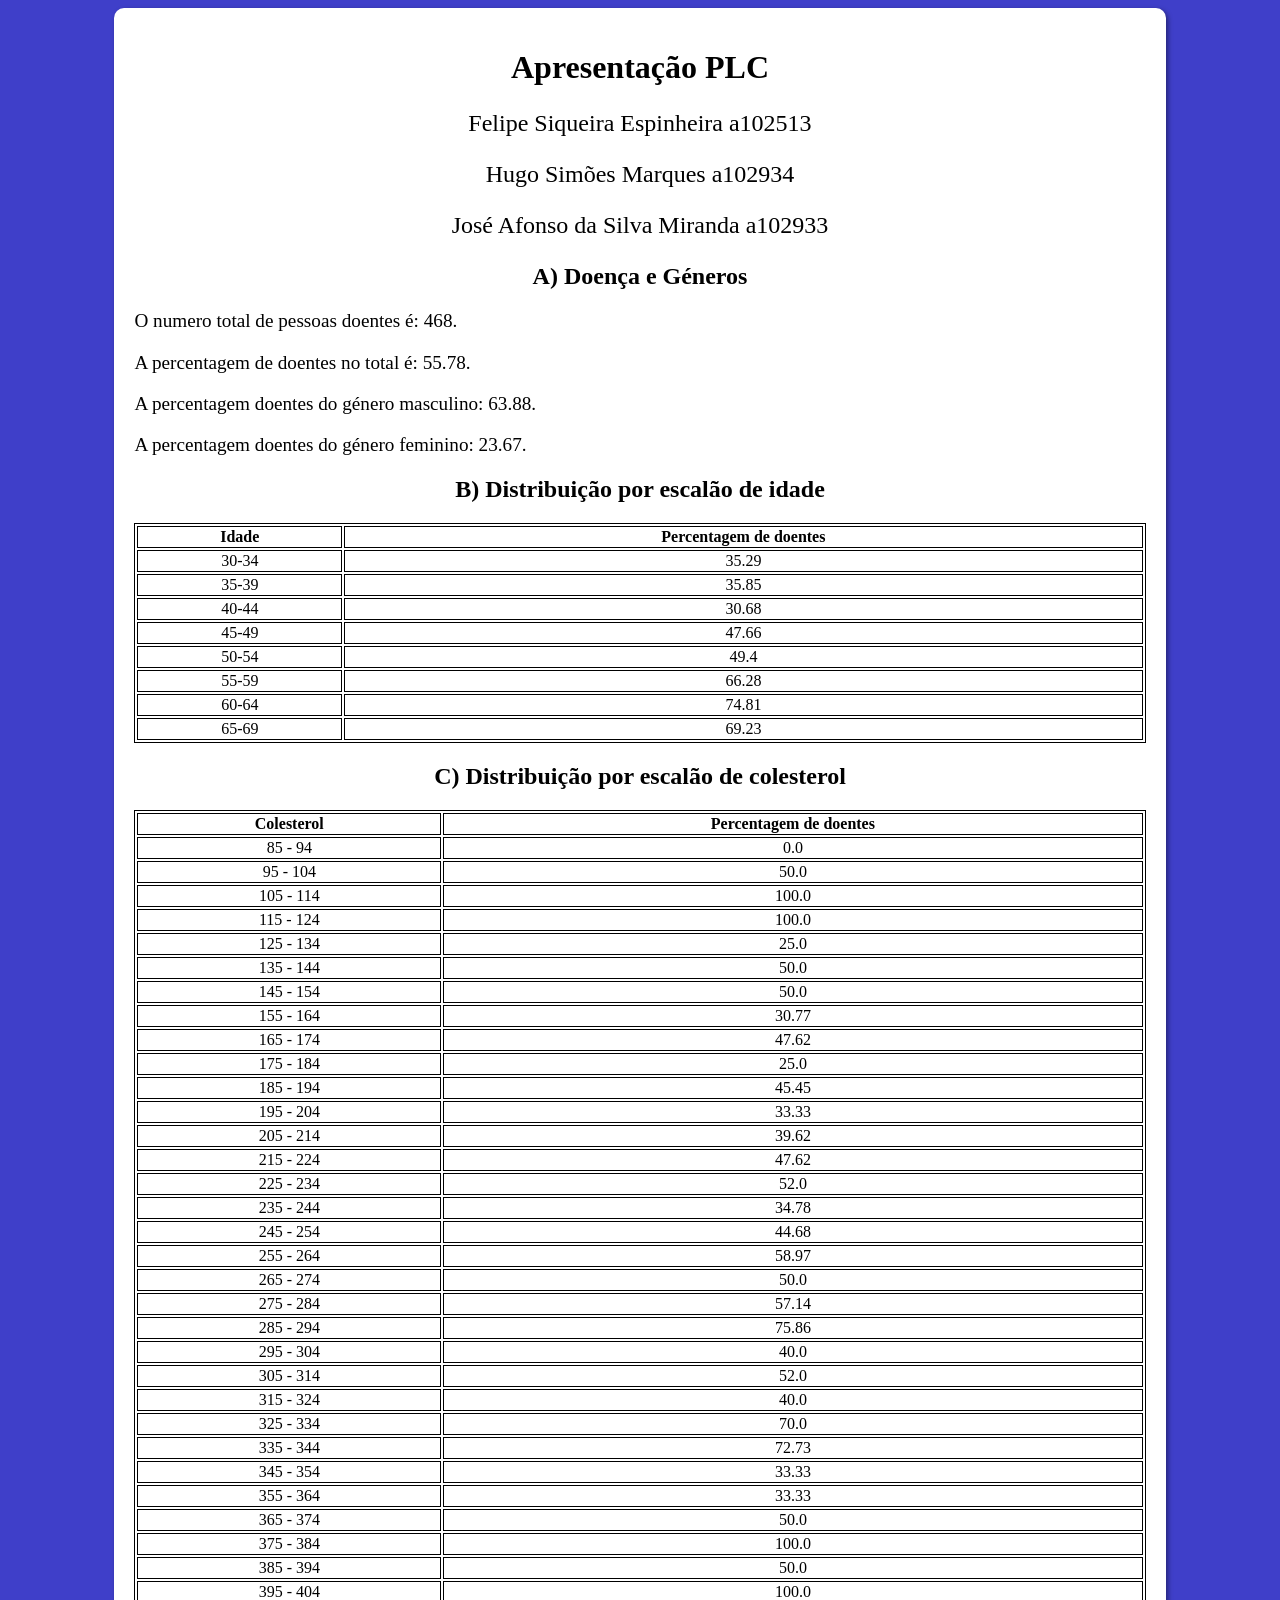
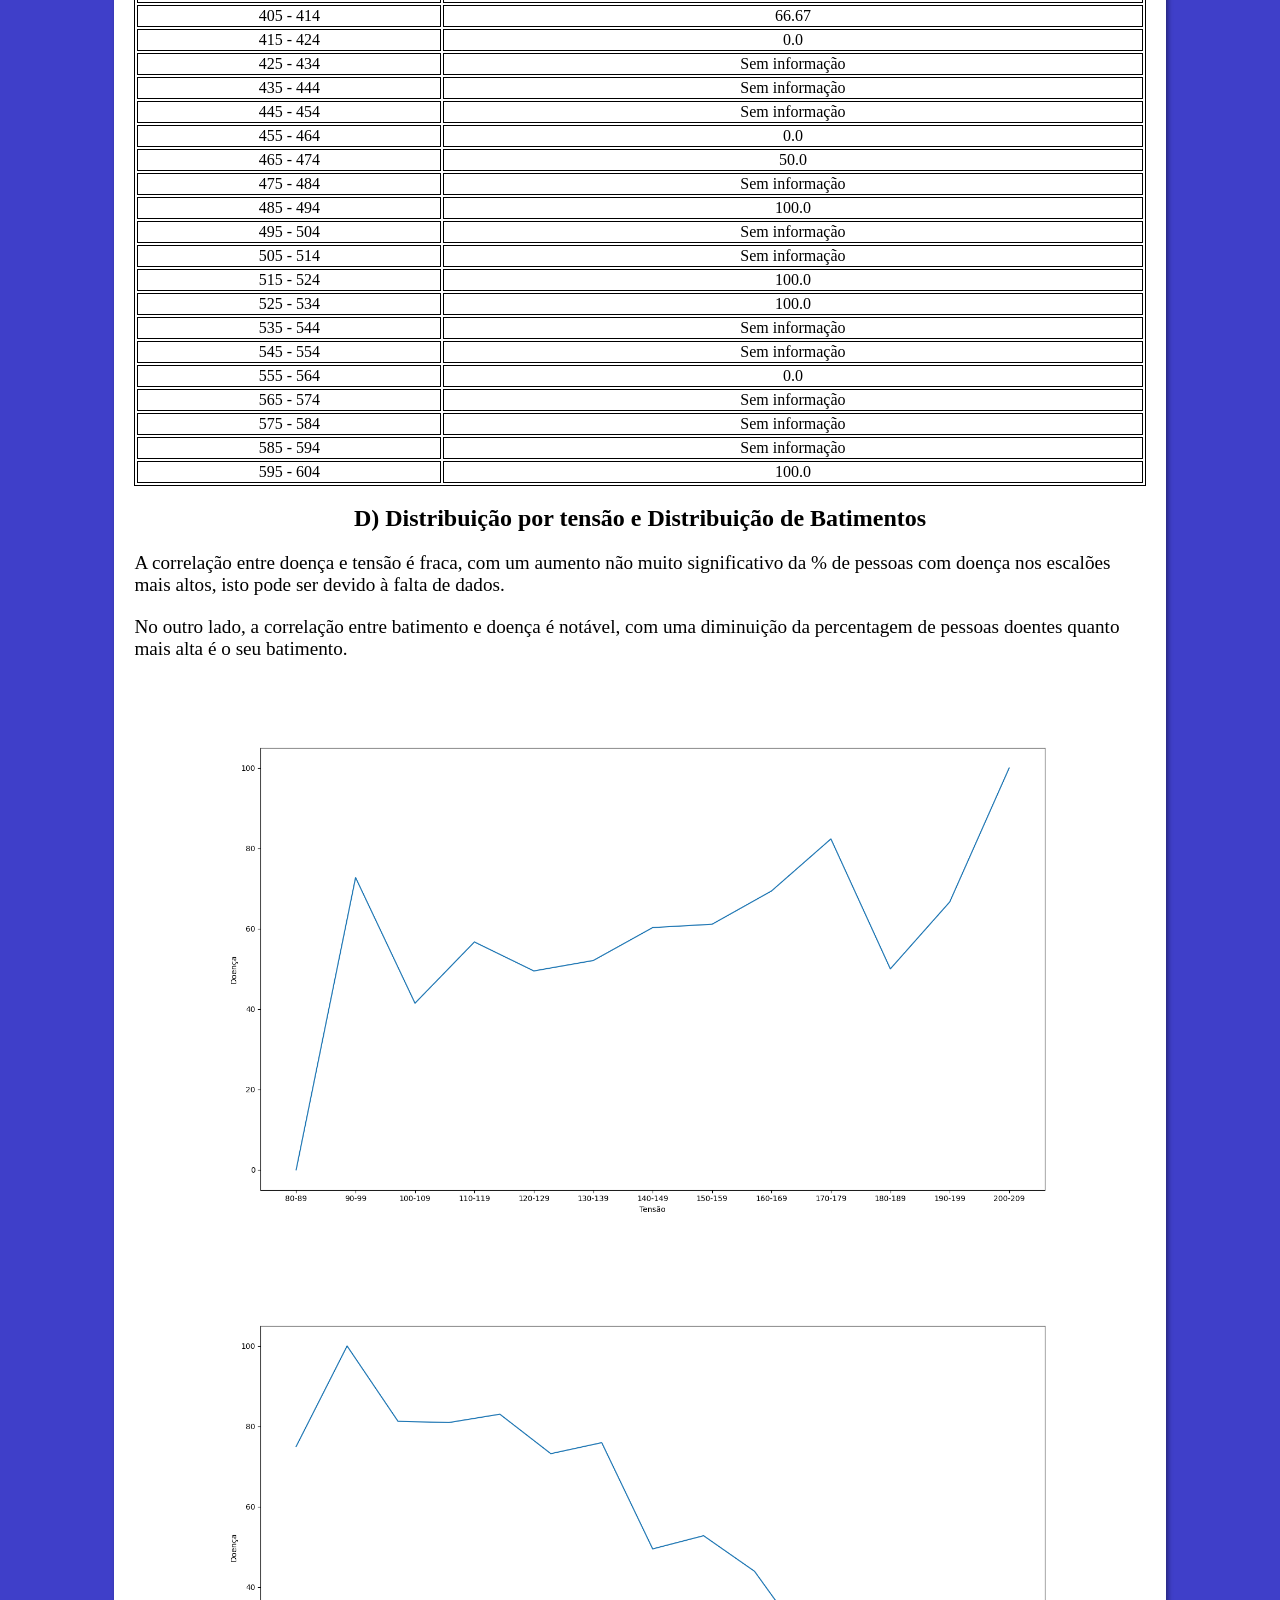
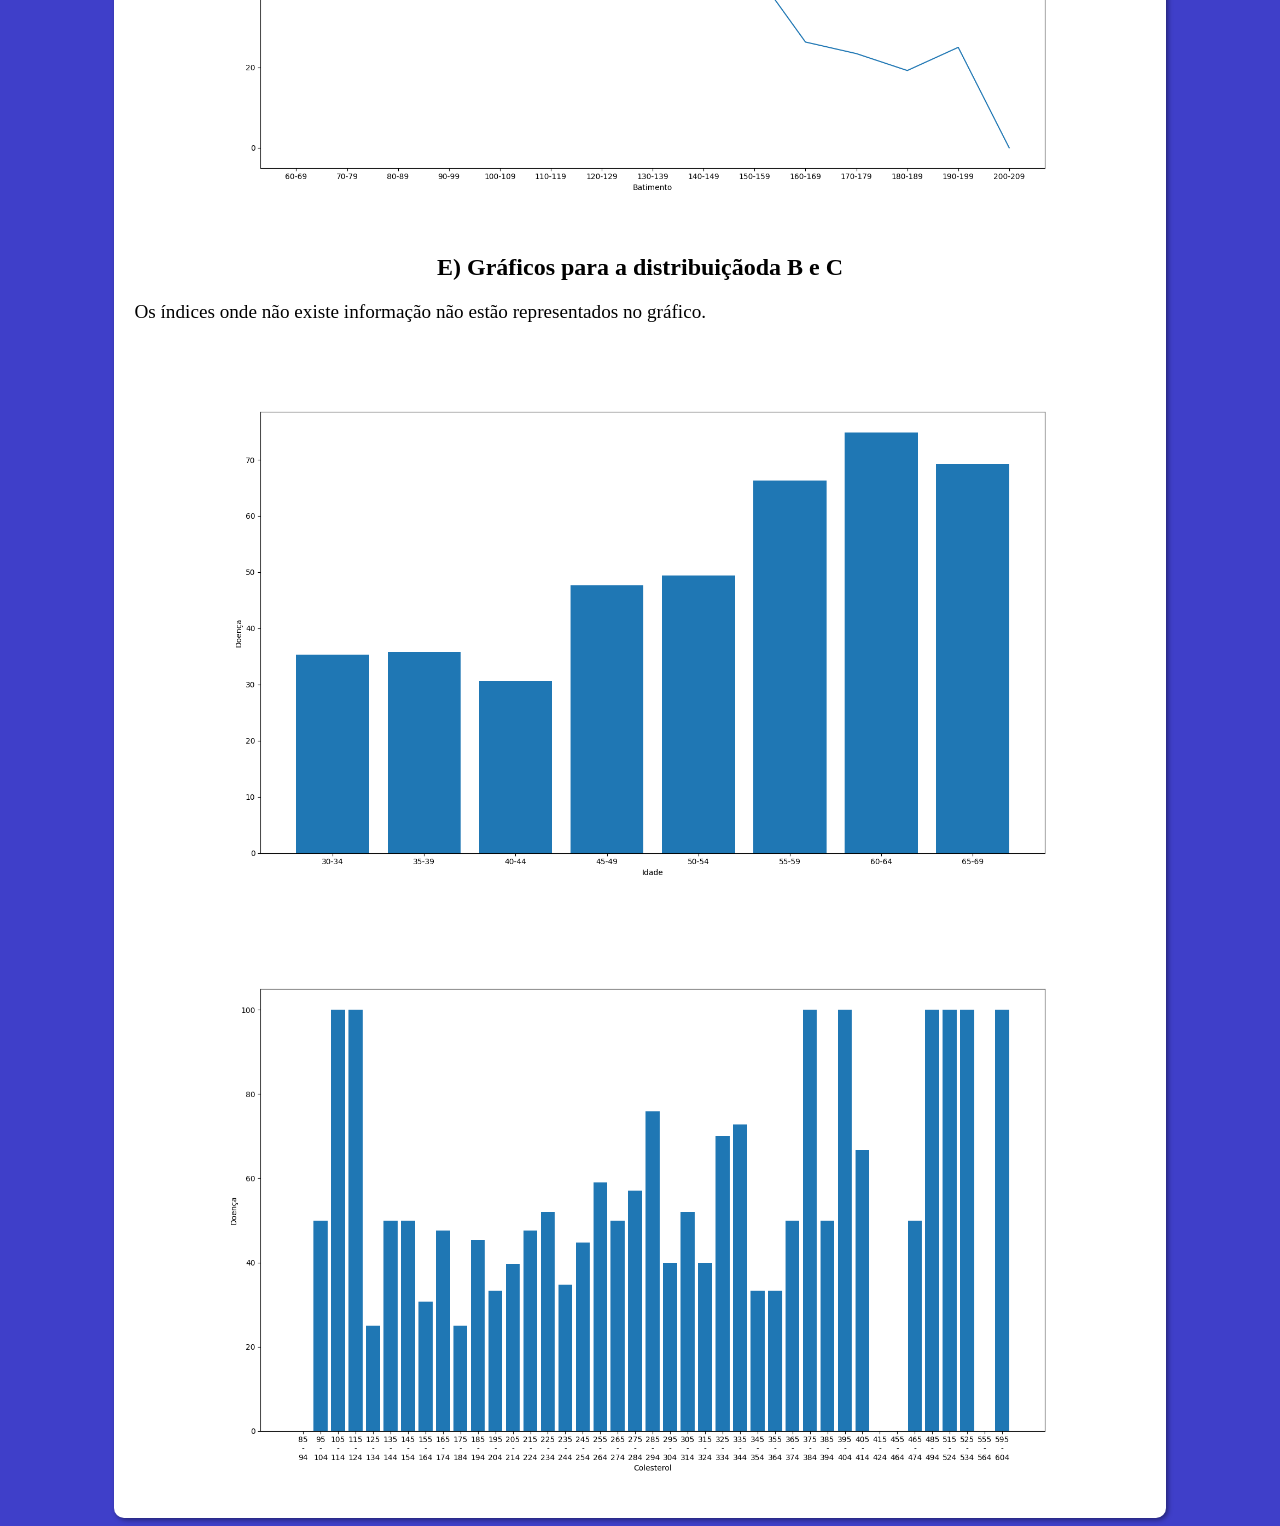
<file: index.html>
<!DOCTYPE html>
        <html lang="en">
        <head>
            <meta charset="UTF-8">
            <meta name="viewport" content="width=device-width, initial-scale=1.0">
            <title>G07 - Apresentação PLC</title>
            <style>
            body{
                background-color: rgb(63, 63, 201);
            }
            main{
                background-color: rgb(255, 255, 255);
                border-radius: 10px;
                box-shadow: 2px 2px 5px rgba(0, 0, 0, 0.425);
                width: 80%;
                padding: 20px;
                margin: auto;
                text-align: center;
            }
            p{
                text-align: left;
                font-size: 120%;
            }
            table, th, td {
                border: 1px solid black;
            }
            img{
                width: 100%;
            }
            </style>
        </head>
        <body>
            <main>
                <h1>Apresentação PLC</h1>
                <p style="text-align: center; font-size: 150%;">Felipe Siqueira Espinheira a102513</p>
                <p style="text-align: center; font-size: 150%;">Hugo Simões Marques a102934</p>
                <p style="text-align: center; font-size: 150%;">José Afonso da Silva Miranda a102933</p>

                <h2>A) Doença e Géneros</h2>
                <p>O numero total de pessoas doentes é: 468.</p>
                <p>A percentagem de doentes no total é: 55.78.</p>
                <p>A percentagem doentes do género masculino: 63.88.</p>
                <p>A percentagem doentes do género feminino: 23.67.</p>

                <h2>B) Distribuição por escalão de idade</h2>
                <table style="width:100%">
                    <tr>
                    <th>Idade</th>
                    <th>Percentagem de doentes</th>
                    </tr>
                    <tr><td>30-34</td><td>35.29</td></tr><tr><td>35-39</td><td>35.85</td></tr><tr><td>40-44</td><td>30.68</td></tr><tr><td>45-49</td><td>47.66</td></tr><tr><td>50-54</td><td>49.4</td></tr><tr><td>55-59</td><td>66.28</td></tr><tr><td>60-64</td><td>74.81</td></tr><tr><td>65-69</td><td>69.23</td></tr>
                </table>
                <h2>C) Distribuição por escalão de colesterol</h2>
                    <table style="width:100%">
                        <tr>
                        <th>Colesterol</th>
                        <th>Percentagem de doentes</th>
                        </tr>
                        <tr><td>85
-
94</td><td>0.0</td></tr><tr><td>95
-
104</td><td>50.0</td></tr><tr><td>105
-
114</td><td>100.0</td></tr><tr><td>115
-
124</td><td>100.0</td></tr><tr><td>125
-
134</td><td>25.0</td></tr><tr><td>135
-
144</td><td>50.0</td></tr><tr><td>145
-
154</td><td>50.0</td></tr><tr><td>155
-
164</td><td>30.77</td></tr><tr><td>165
-
174</td><td>47.62</td></tr><tr><td>175
-
184</td><td>25.0</td></tr><tr><td>185
-
194</td><td>45.45</td></tr><tr><td>195
-
204</td><td>33.33</td></tr><tr><td>205
-
214</td><td>39.62</td></tr><tr><td>215
-
224</td><td>47.62</td></tr><tr><td>225
-
234</td><td>52.0</td></tr><tr><td>235
-
244</td><td>34.78</td></tr><tr><td>245
-
254</td><td>44.68</td></tr><tr><td>255
-
264</td><td>58.97</td></tr><tr><td>265
-
274</td><td>50.0</td></tr><tr><td>275
-
284</td><td>57.14</td></tr><tr><td>285
-
294</td><td>75.86</td></tr><tr><td>295
-
304</td><td>40.0</td></tr><tr><td>305
-
314</td><td>52.0</td></tr><tr><td>315
-
324</td><td>40.0</td></tr><tr><td>325
-
334</td><td>70.0</td></tr><tr><td>335
-
344</td><td>72.73</td></tr><tr><td>345
-
354</td><td>33.33</td></tr><tr><td>355
-
364</td><td>33.33</td></tr><tr><td>365
-
374</td><td>50.0</td></tr><tr><td>375
-
384</td><td>100.0</td></tr><tr><td>385
-
394</td><td>50.0</td></tr><tr><td>395
-
404</td><td>100.0</td></tr><tr><td>405
-
414</td><td>66.67</td></tr><tr><td>415
-
424</td><td>0.0</td></tr><tr><td>425
-
434</td><td>Sem informação</td></tr><tr><td>435
-
444</td><td>Sem informação</td></tr><tr><td>445
-
454</td><td>Sem informação</td></tr><tr><td>455
-
464</td><td>0.0</td></tr><tr><td>465
-
474</td><td>50.0</td></tr><tr><td>475
-
484</td><td>Sem informação</td></tr><tr><td>485
-
494</td><td>100.0</td></tr><tr><td>495
-
504</td><td>Sem informação</td></tr><tr><td>505
-
514</td><td>Sem informação</td></tr><tr><td>515
-
524</td><td>100.0</td></tr><tr><td>525
-
534</td><td>100.0</td></tr><tr><td>535
-
544</td><td>Sem informação</td></tr><tr><td>545
-
554</td><td>Sem informação</td></tr><tr><td>555
-
564</td><td>0.0</td></tr><tr><td>565
-
574</td><td>Sem informação</td></tr><tr><td>575
-
584</td><td>Sem informação</td></tr><tr><td>585
-
594</td><td>Sem informação</td></tr><tr><td>595
-
604</td><td>100.0</td></tr>
                    </table>
                <h2>D) Distribuição por tensão e Distribuição de Batimentos</h2>
                    <p>A correlação entre doença e tensão é fraca, com um aumento não muito significativo da % de pessoas com doença nos escalões mais altos, isto pode ser devido à falta de dados.</p>
                    <p>No outro lado, a correlação entre batimento e doença é notável, com uma diminuição da percentagem de pessoas doentes quanto mais alta é o seu batimento.</p>
                    <picture>
                        <img src="fig1.png">
                        <img src="fig2.png">
                    </picture>
                <h2>E) Gráficos para a distribuiçãoda B e C</h2>
                <p>Os índices onde não  existe informação não estão representados no gráfico.</p>
                <picture>
                    <img src="fig3.png">
                    <img src="fig4.png">
                </picture>
            </main>
        </body>
        </html>
</file>
